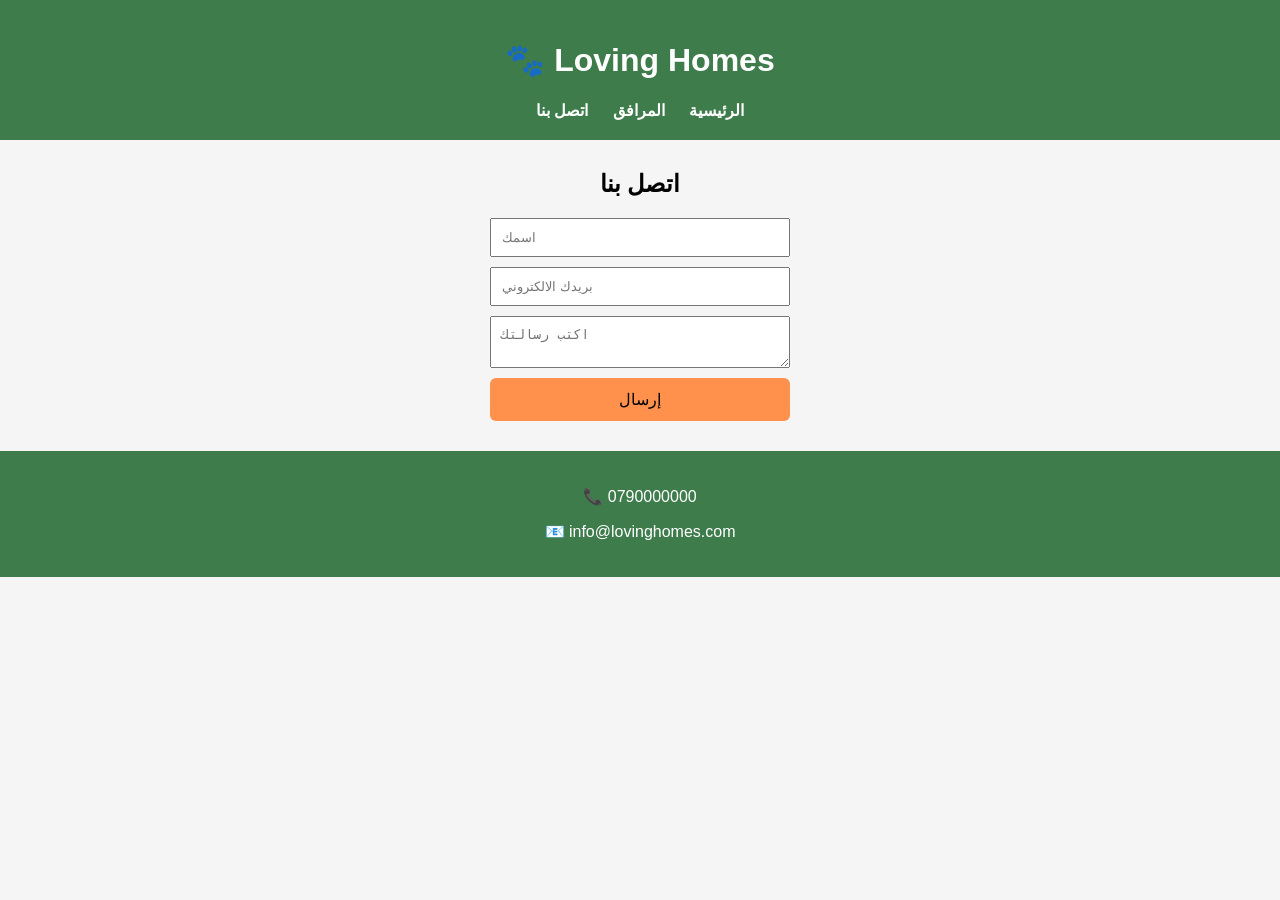
<file: contact.html>
<!DOCTYPE html>
<html lang="ar">
<head>
<meta charset="UTF-8">
<title>اتصل بنا</title>
<link rel="stylesheet" href="style.css">
</head>

<body>

<header>
<h1>🐾 Loving Homes</h1>

<nav>
<a href="index.html">الرئيسية</a>
<a href="facilities.html">المرافق</a>
<a href="contact.html">اتصل بنا</a>
</nav>
</header>

<h2 class="title">اتصل بنا</h2>

<form class="contact">

<input type="text" placeholder="اسمك">
<input type="email" placeholder="بريدك الالكتروني">

<textarea placeholder="اكتب رسالتك"></textarea>

<button>إرسال</button>

</form>

<footer>
<p>📞 0790000000</p>
<p>📧 info@lovinghomes.com</p>
</footer>

</body>
</html>
</file>
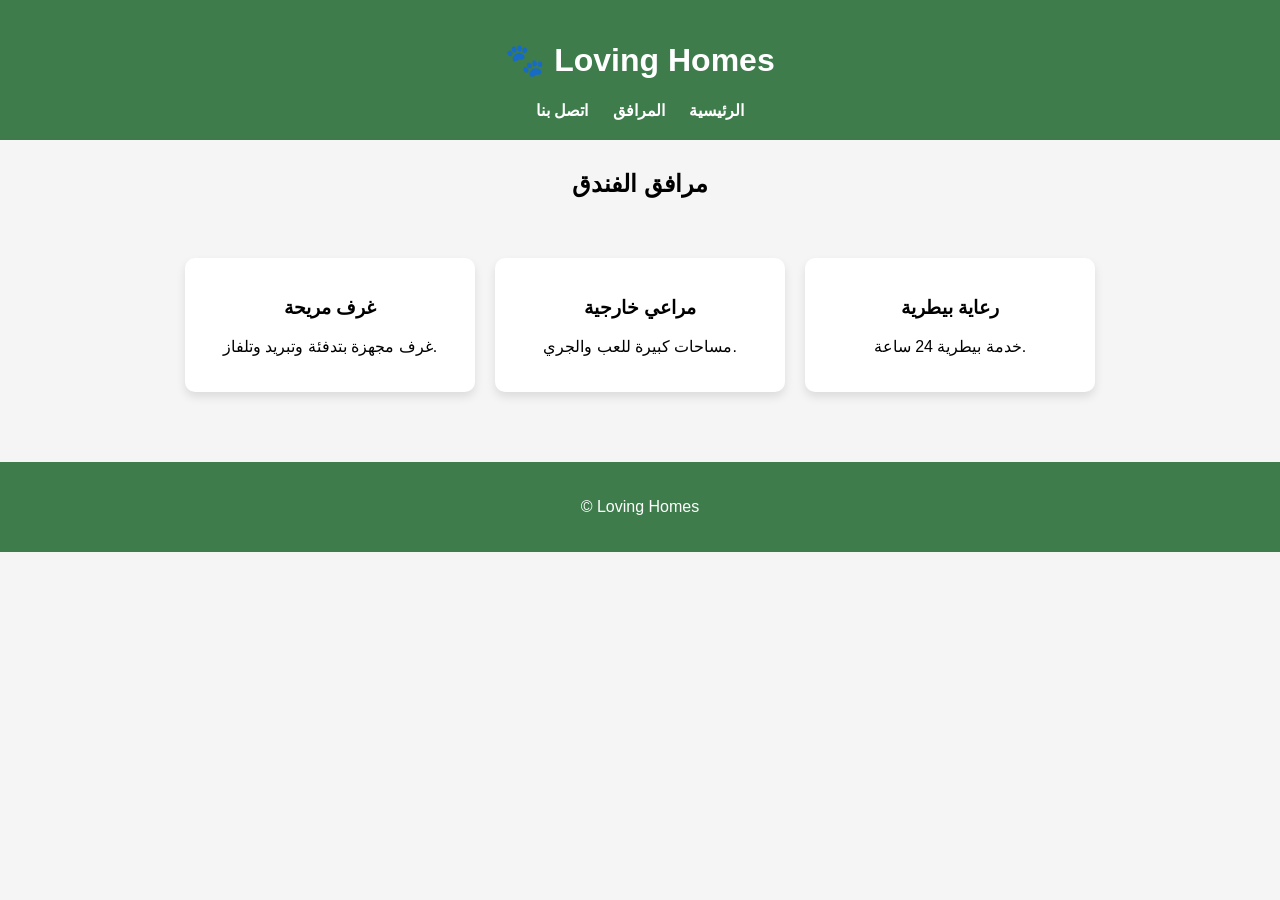
<file: facilities.html>
<!DOCTYPE html>
<html lang="ar">
<head>
<meta charset="UTF-8">
<title>المرافق</title>
<link rel="stylesheet" href="style.css">
</head>

<body>

<header>
<h1>🐾 Loving Homes</h1>

<nav>
<a href="index.html">الرئيسية</a>
<a href="facilities.html">المرافق</a>
<a href="contact.html">اتصل بنا</a>
</nav>
</header>

<h2 class="title">مرافق الفندق</h2>

<section class="services">

<div class="box">
<h3>غرف مريحة</h3>
<p>غرف مجهزة بتدفئة وتبريد وتلفاز.</p>
</div>

<div class="box">
<h3>مراعي خارجية</h3>
<p>مساحات كبيرة للعب والجري.</p>
</div>

<div class="box">
<h3>رعاية بيطرية</h3>
<p>خدمة بيطرية 24 ساعة.</p>
</div>

</section>

<footer>
<p>© Loving Homes</p>
</footer>

</body>
</html>
</file>
<file: style.css>
body{
font-family: Arial;
margin:0;
background:#f5f5f5;
}

header{
background:#3e7c4c;
color:white;
padding:20px;
text-align:center;
}

nav a{
color:white;
margin:10px;
text-decoration:none;
font-weight:bold;
}

.hero{
background:#8fd694;
padding:60px;
text-align:center;
}

button{
background:#ff914d;
border:none;
padding:12px 20px;
font-size:16px;
cursor:pointer;
border-radius:6px;
}

.services{
display:flex;
justify-content:center;
gap:20px;
padding:40px;
flex-wrap:wrap;
}

.box{
background:white;
padding:20px;
width:250px;
border-radius:10px;
box-shadow:0 5px 10px rgba(0,0,0,0.1);
text-align:center;
}

.box img{
width:100%;
border-radius:10px;
}

.contact{
display:flex;
flex-direction:column;
width:300px;
margin:auto;
gap:10px;
}

.contact input,
.contact textarea{
padding:10px;
}

footer{
background:#3e7c4c;
color:white;
text-align:center;
padding:20px;
margin-top:30px;
}

.title{
text-align:center;
margin-top:30px;
}
</file>
